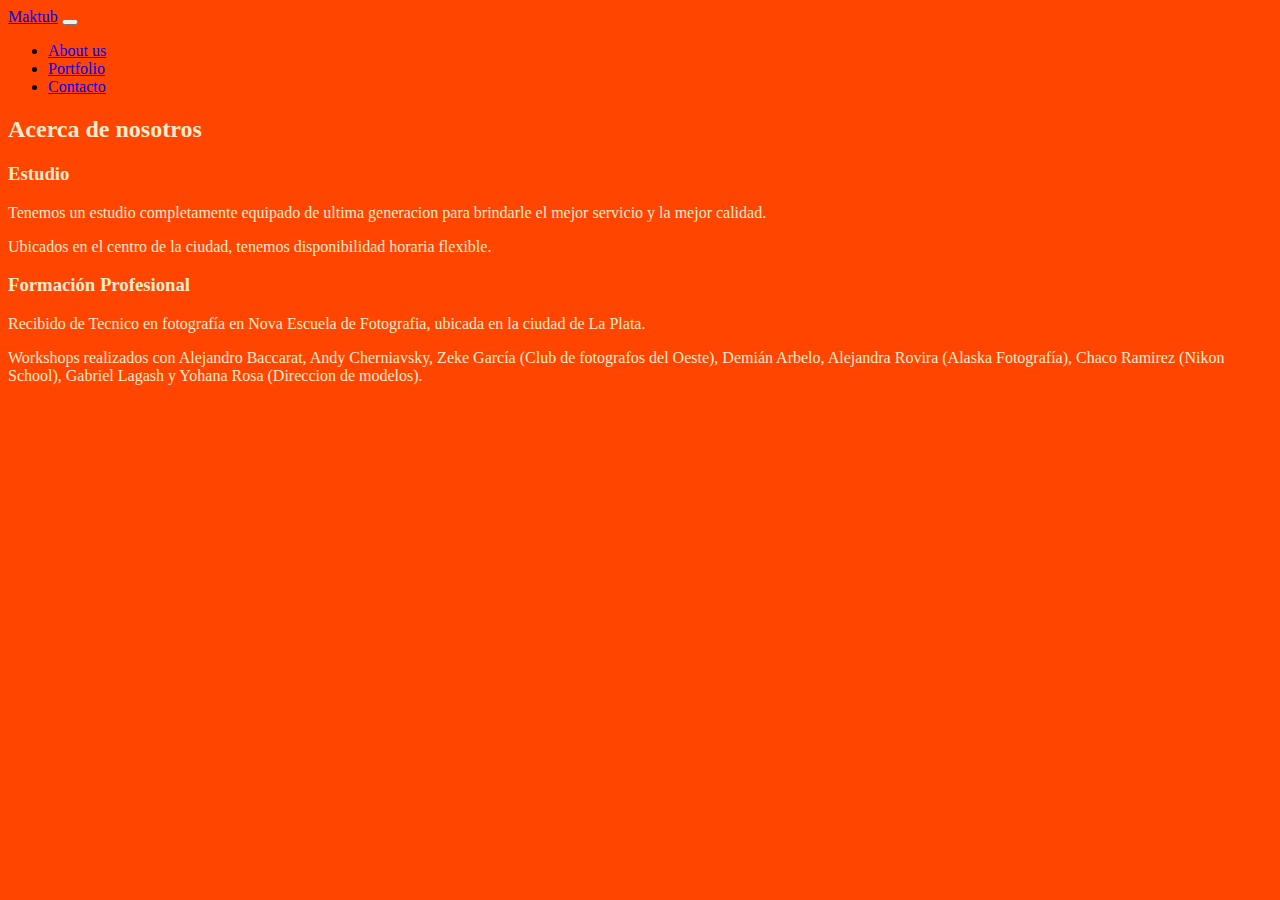
<file: html/aboutus.html>
<!DOCTYPE html>
<html lang="es">
<head>
    <meta charset="UTF-8">
    <meta name="viewport" content="width=device-width, initial-scale=1.0">
    <title>Maktub Fotografía</title>

    <link rel="stylesheet" type="text/css" href="../css/estilos.css">

<!--- meta-->

<meta name="description" content="Estudio de fotografía especializada en moda, desfiles, fotoproducto y eventos sociales">
<meta name="keywords" content="Fotografía, Cámara, Moda, Desfiles, Fotoproducto, Eventos Sociales">

    <!---estilo de bootstrap-->
    
    <link href="https://cdn.jsdelivr.net/npm/bootstrap@5.1.3/dist/css/bootstrap.min.css" rel="stylesheet" integrity="sha384-1BmE4kWBq78iYhFldvKuhfTAU6auU8tT94WrHftjDbrCEXSU1oBoqyl2QvZ6jIW3" crossorigin="anonymous">

    

</head>
<body id="aboutus">
    <nav id= "barraNaranja" class="navbar navbar-expand-lg navbar-light fondo-naranja">
        <div class="container">
            <a class="navbar-brand" href="index.html">Maktub</a> 
            <button class="navbar-toggler" type="button" data-bs-toggle="collapse" data-bs-target="#navbarNav"
                aria-controls="navbarNav" aria-expanded="false" aria-label="Toggle navigation">
                <span class="navbar-toggler-icon"></span>
            </button>
            <div class="collapse navbar-collapse" id="navbarNav">
                <ul class="navbar-nav">
                    <li class="nav-item">
                        <a class="nav-link" href="../html/aboutus.html">About us</a>
                    </li>
                    <li class="nav-item">
                        <a class="nav-link" href="../html/portfolio.html">Portfolio</a>
                    </li>
                    <li class="nav-item">
                        <a class="nav-link" href="../html/contacto.html">Contacto</a>
                    </li>
                </ul>
            </div>
        </div>
    </nav>    

        
    <!-- descripcion sobre la formacion profesional-->
        <div> <h2 style="color:  blanchedalmond;">Acerca de nosotros</h2>
              <h3 style="color:  blanchedalmond;">Estudio</h3>
              <p style="color:  blanchedalmond;">Tenemos un estudio completamente equipado de ultima generacion para brindarle el mejor servicio y la mejor calidad.</p>
              <p style="color:  blanchedalmond;">Ubicados en el centro de la ciudad, tenemos disponibilidad horaria flexible.</p>
              <h3 style="color: blanchedalmond;"> Formación Profesional</h3>
              <p style="color: blanchedalmond;">Recibido de Tecnico en fotografía en Nova Escuela de Fotografia, ubicada en la ciudad de La Plata.</p>
              <p style="color: blanchedalmond;">Workshops realizados con Alejandro Baccarat, Andy Cherniavsky, Zeke García (Club de fotografos del Oeste), Demián Arbelo, Alejandra Rovira (Alaska Fotografía), Chaco Ramirez (Nikon School), Gabriel Lagash y Yohana Rosa (Direccion de modelos).</p>
        
        
        </div>
    
    
</body>
</html>
</file>
<file: css/estilos.css>
/*pagina index*/
/* line 3, ../../../Desktop/PreEntrega2 Pastor Alejandro/sass/estilos.scss */
#index {
  background-color: orangered; }

/* line 6, ../../../Desktop/PreEntrega2 Pastor Alejandro/sass/estilos.scss */
#barraIndex {
  font-size: medium; }

/*estilo de la navbar*/
/* line 17, ../../../Desktop/PreEntrega2 Pastor Alejandro/sass/estilos.scss */
.nav-link {
  transition: color .3s; }

/* line 27, ../../../Desktop/PreEntrega2 Pastor Alejandro/sass/estilos.scss */
.nav-link:hover {
  background-color: color white;
  font-weight: bold;
  color: color orangered; }

/* line 32, ../../../Desktop/PreEntrega2 Pastor Alejandro/sass/estilos.scss */
#barraNaranja {
  background-color: orangered;
  font-size: medium; }

/*pagina about us*/
/* line 42, ../../../Desktop/PreEntrega2 Pastor Alejandro/sass/estilos.scss */
#aboutus {
  background-color: orangered;
  background-image: url(https://cdn.myportfolio.com/de8615a4-8b12-48ae-ab5f-deebd1665471/2d0304f0-d6e2-4140-bffb-334303fdea10_rw_1920.jpg?h=20ed1580cb659baa3dd91bacd96410dc);
  background-position: top center;
  background-repeat: no-repeat;
  background-size: cover; }

/*pagina contacto*/
/* line 53, ../../../Desktop/PreEntrega2 Pastor Alejandro/sass/estilos.scss */
#contacto {
  background-color: orangered;
  background-image: url(https://cdn.myportfolio.com/de8615a4-8b12-48ae-ab5f-deebd1665471/05e30b28-857e-47ce-9b49-dcc531b175e6_rw_1200.JPG?h=d01b470bb0d2a19e4741fd66fbbe0395);
  background-position: top center;
  background-repeat: no-repeat;
  background-size: cover; }

/*pagina portfolio*/
/* line 63, ../../../Desktop/PreEntrega2 Pastor Alejandro/sass/estilos.scss */
#portfolio {
  background-color: orangered; }

/* line 68, ../../../Desktop/PreEntrega2 Pastor Alejandro/sass/estilos.scss */
.contenedor {
  display: inline-block;
  justify-content: center;
  align-items: center; }
  /* line 71, ../../../Desktop/PreEntrega2 Pastor Alejandro/sass/estilos.scss */
  .contenedor .img {
    transition: all 0.5s; }
  /* line 74, ../../../Desktop/PreEntrega2 Pastor Alejandro/sass/estilos.scss */
  .contenedor img:hover {
    transform: scale(1.05); }

/*# sourceMappingURL=estilos.css.map */
</file>
